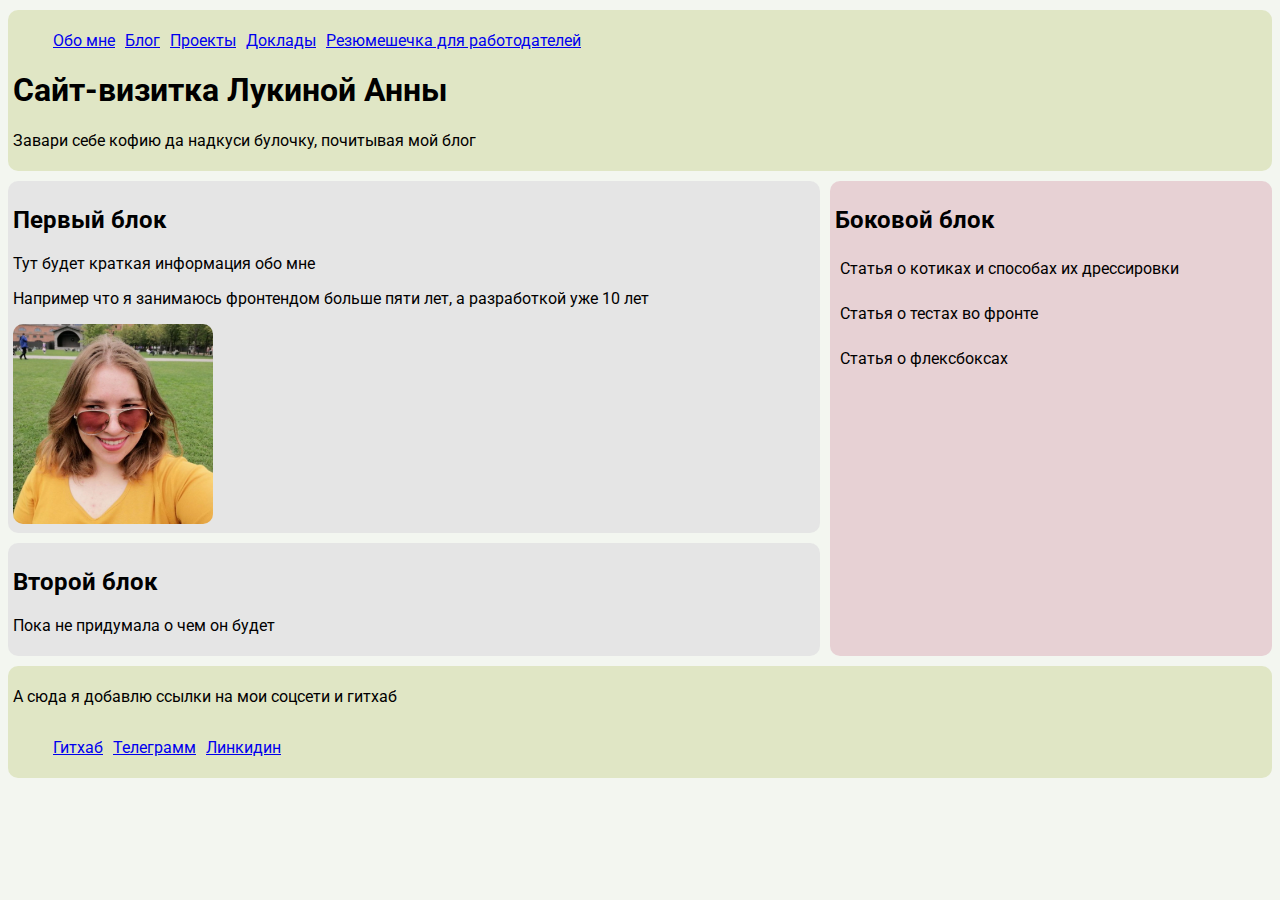
<file: index.html>
<!DOCTYPE html>
<html lang="ru">

<head>
  <meta charset="UTF-8">
  <meta name="viewport" content="width=device-width, initial-scale=1.0">
  <title>Семантическая верстка</title>

  <!-- тут подключим наши стили -->
  <link rel="stylesheet" href="./style.css">

  <!-- тут добавим красивый шрифт Roboto -->
  <link rel="preconnect" href="https://fonts.googleapis.com">
  <link rel="preconnect" href="https://fonts.gstatic.com" crossorigin>
  <link href="https://fonts.googleapis.com/css2?family=Roboto:ital,wght@0,100..900;1,100..900&display=swap"
    rel="stylesheet">

    <!-- <script>
      console.log('Hello world')
    </script> -->

</head>
<body>

  <header class="header">
    <nav>
      <ul class="navigation">
        <!-- <li><a href="./index.html">Главная</a></li>
        <li><a href="./blog.html">Блог</a></li>
        <li><a href="./projects.html">Проекты</a></li>
        <li><a href="./presentations.html">Доклады</a></li>
        <li><a href="./resume.html">Резюмешечка для работодателей</a></li> -->
      </ul>
    </nav>
    <h1>Сайт-визитка Лукиной Анны</h1>
    <p>Завари себе кофию да надкуси булочку, почитывая мой блог</p>
  </header>

  <main class="container">
    <aside class="aside_element">
      <section>
        <h2>Боковой блок</h2>
        <p class="aside_article">Статья о котиках и способах их дрессировки</p>
        <p class="aside_article">Статья о тестах во фронте</p>
        <p class="aside_article">Статья о флексбоксах</p>
      </section>
    </aside>

    <article class="blocks_element">
      <section class="block">
        <h2>Первый блок</h2>
        <p>Тут будет краткая информация обо мне</p>
        <p>Например что я занимаюсь фронтендом больше пяти лет, а разработкой уже 10 лет</p>
        <img width="200" height="200" src="./img/my_photo.png" alt="Воть моя фотокарточка">
      </section>

      <section class="block">
        <h2>Второй блок</h2>
        <p>Пока не придумала о чем он будет</p>
      </section>
    </article>

  </main>

  <footer class="footer">
    <p>А сюда я добавлю ссылки на мои соцсети и гитхаб</p>
    <ol class="navigation">
      <!-- <li><a href="https://github.com/raskolnikova">Гитхаб</a></li>
      <li><a href="">Телеграмм</a></li>
      <li><a href="">Линкидин</a></li> -->
    </ol>
  </footer>
</body>
<script src="./scripts/script.js"></script>
<script src="./scripts/main.js"></script>

</html>
</file>
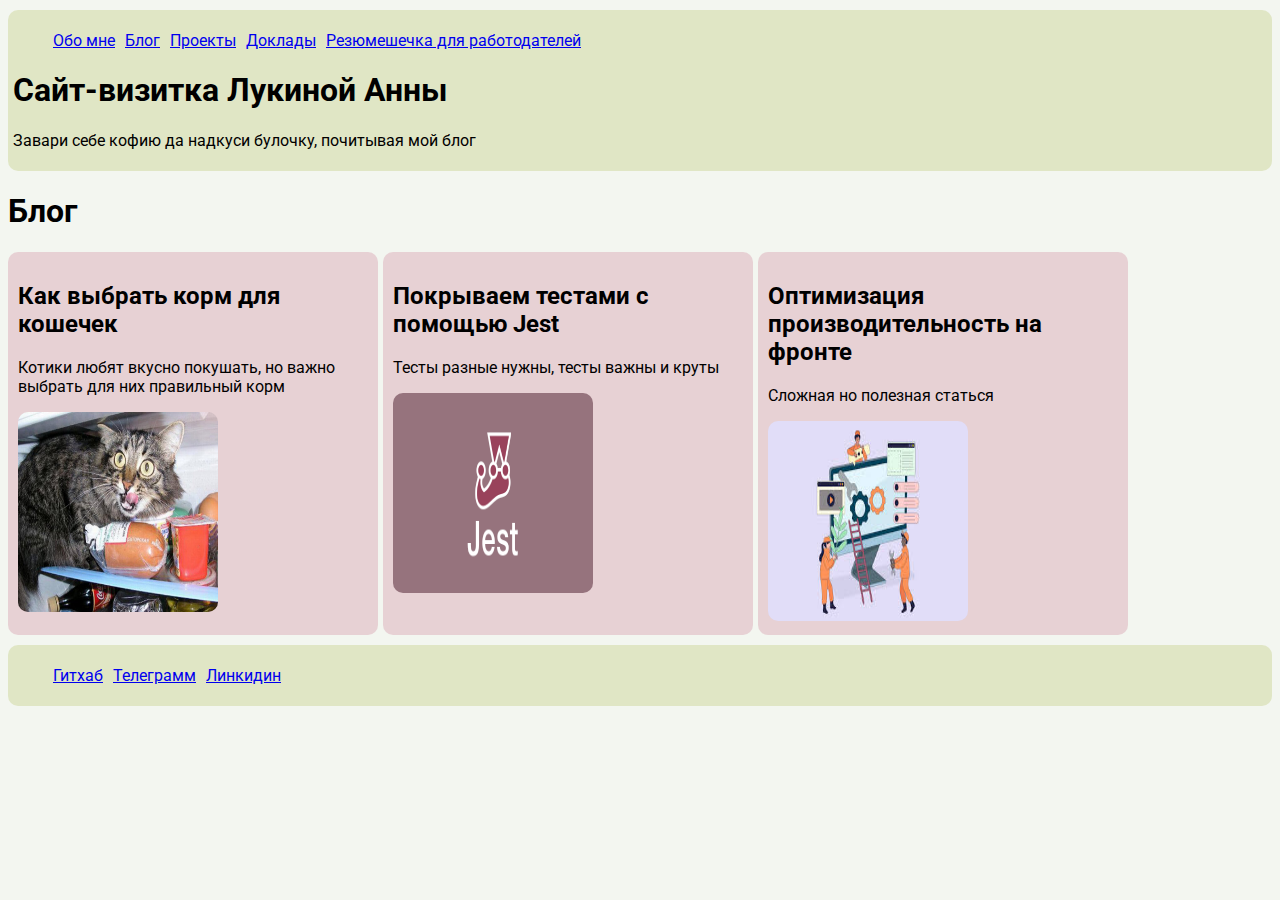
<file: blog.html>
<!DOCTYPE html>
<html lang="ru">
<head>
  <meta charset="UTF-8">
  <meta name="viewport" content="width=device-width, initial-scale=1.0">
  <title>Семантическая верстка</title>

  <!-- тут подключим наши стили -->
<link rel="stylesheet" href="./style.css">

<!-- тут добавим красивый шрифт Roboto -->
<link rel="preconnect" href="https://fonts.googleapis.com">
<link rel="preconnect" href="https://fonts.gstatic.com" crossorigin>
<link href="https://fonts.googleapis.com/css2?family=Roboto:ital,wght@0,100..900;1,100..900&display=swap" rel="stylesheet">
</head>
<body>
  <header>
  
    <nav>
      <ul class="navigation">
        <!-- <li><a href="./index.html">Главная</a></li>
        <li><a href="./blog.html">Блог</a></li>
        <li><a href="./projects.html">Проекты</a></li>
        <li><a href="./presentations.html">Доклады</a></li>
        <li><a href="./resume.html">Резюмешечка для работодателей</a></li> -->
      </ul>
    </nav>
    <h1>Сайт-визитка Лукиной Анны</h1>
    <p>Завари себе кофию да надкуси булочку, почитывая мой блог</p>
  </header>
  <main>
    <h1>
      Блог
    </h1>
    
    <article class="articles">

      <!-- <div class="article">
        <h2>Как выбрать корм для кошечек</h2>
        <p>Котики любят вкусно покушать, но важно выбрать для них правильный корм</p>
        <img width="200" height="200" src="./img/scale_1200.jpeg" alt="Воть моя фотокарточка">
      </div>

      <div class="article">
        <h2>Покрываем тестами с помощью Jest</h2>
        <p>
          Тесты разные нужны, тесты важны и круты
        </p>
        <img width="200" height="200"  src="./img/test.png" alt="Воть моя фотокарточка">
      </div> -->

    </article>
  </main>
  <footer>
    <ol class="navigation">
      <!-- <li><a href="">Гитхаб</a></li>
      <li><a href="">Телеграмм</a></li>
      <li><a href="">Линкидин</a></li> -->
    </ol>
  </footer>
</body>
<script src="./scripts/main.js"></script>
<script src="./scripts/articles.js"></script>

</html>
</file>
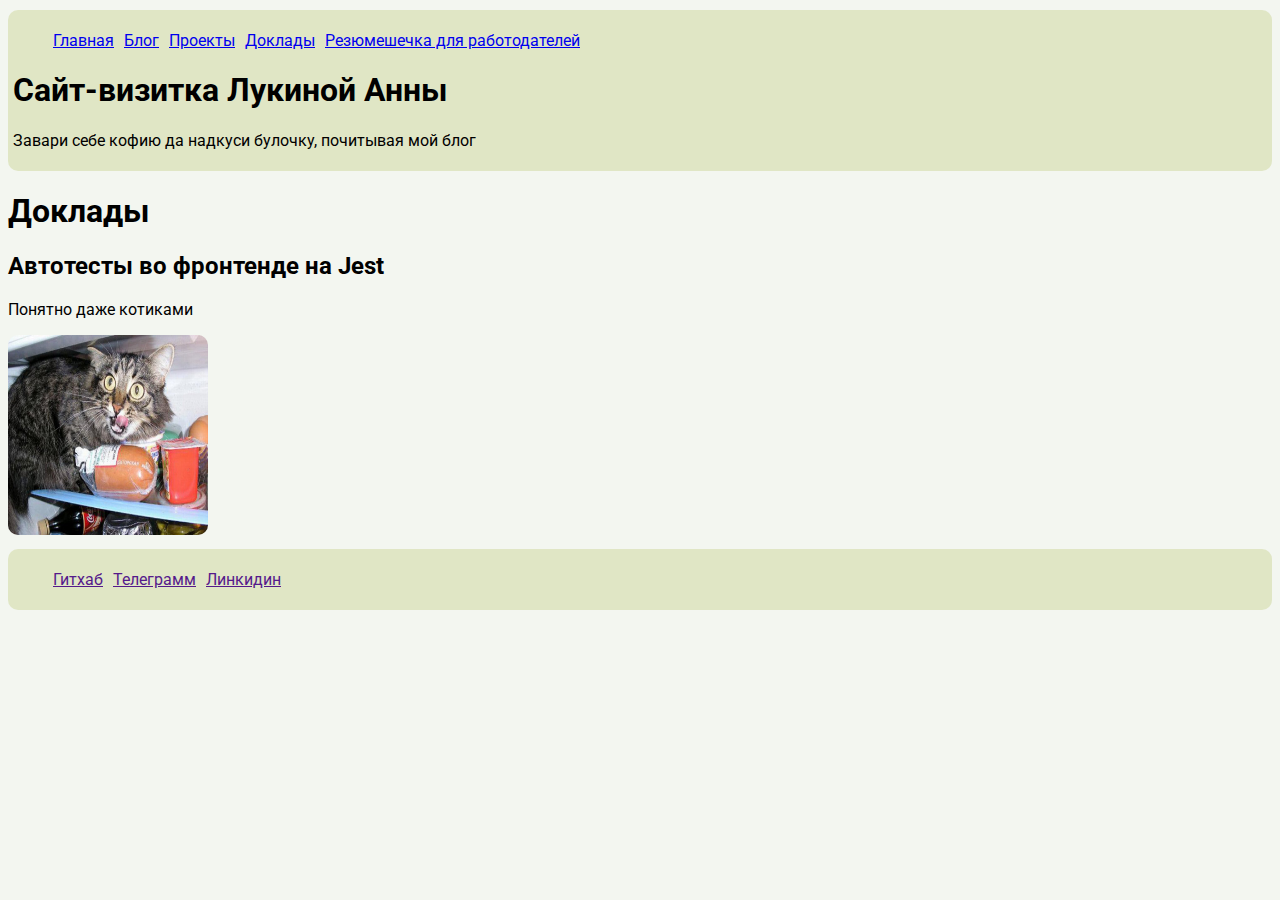
<file: presentations.html>
<!DOCTYPE html>
<html lang="ru">
<head>
  <meta charset="UTF-8">
  <meta name="viewport" content="width=device-width, initial-scale=1.0">
  <title>Семантическая верстка</title>

  <!-- тут подключим наши стили -->
<link rel="stylesheet" href="./style.css">

<!-- тут добавим красивый шрифт Roboto -->
<link rel="preconnect" href="https://fonts.googleapis.com">
<link rel="preconnect" href="https://fonts.gstatic.com" crossorigin>
<link href="https://fonts.googleapis.com/css2?family=Roboto:ital,wght@0,100..900;1,100..900&display=swap" rel="stylesheet">
</head>
<body>
  <header>
    <nav>
      <ul class="navigation">
        <li><a href="./index.html">Главная</a></li>
        <li><a href="./blog.html">Блог</a></li>
        <li><a href="./projects.html">Проекты</a></li>
        <li><a href="./presentations.html">Доклады</a></li>
        <li><a href="./resume.html">Резюмешечка для работодателей</a></li>
      </ul>
    </nav>
    <h1>Сайт-визитка Лукиной Анны</h1>
    <p>Завари себе кофию да надкуси булочку, почитывая мой блог</p>
  </header>
  <main>
    <h1>
      Доклады
    </h1>
    <article>
        <h2>Автотесты во фронтенде на Jest</h2>
        <p>Понятно даже котиками</p>
        <img width="200" height="200" src="../img/scale_1200.jpeg" alt="Воть моя фотокарточка">
    </article>
  </main>
  <footer>
    <ol class="navigation">
      <li><a href="">Гитхаб</a></li>
      <li><a href="">Телеграмм</a></li>
      <li><a href="">Линкидин</a></li>
    </ol>
  </footer>
</body>
</html>
</file>
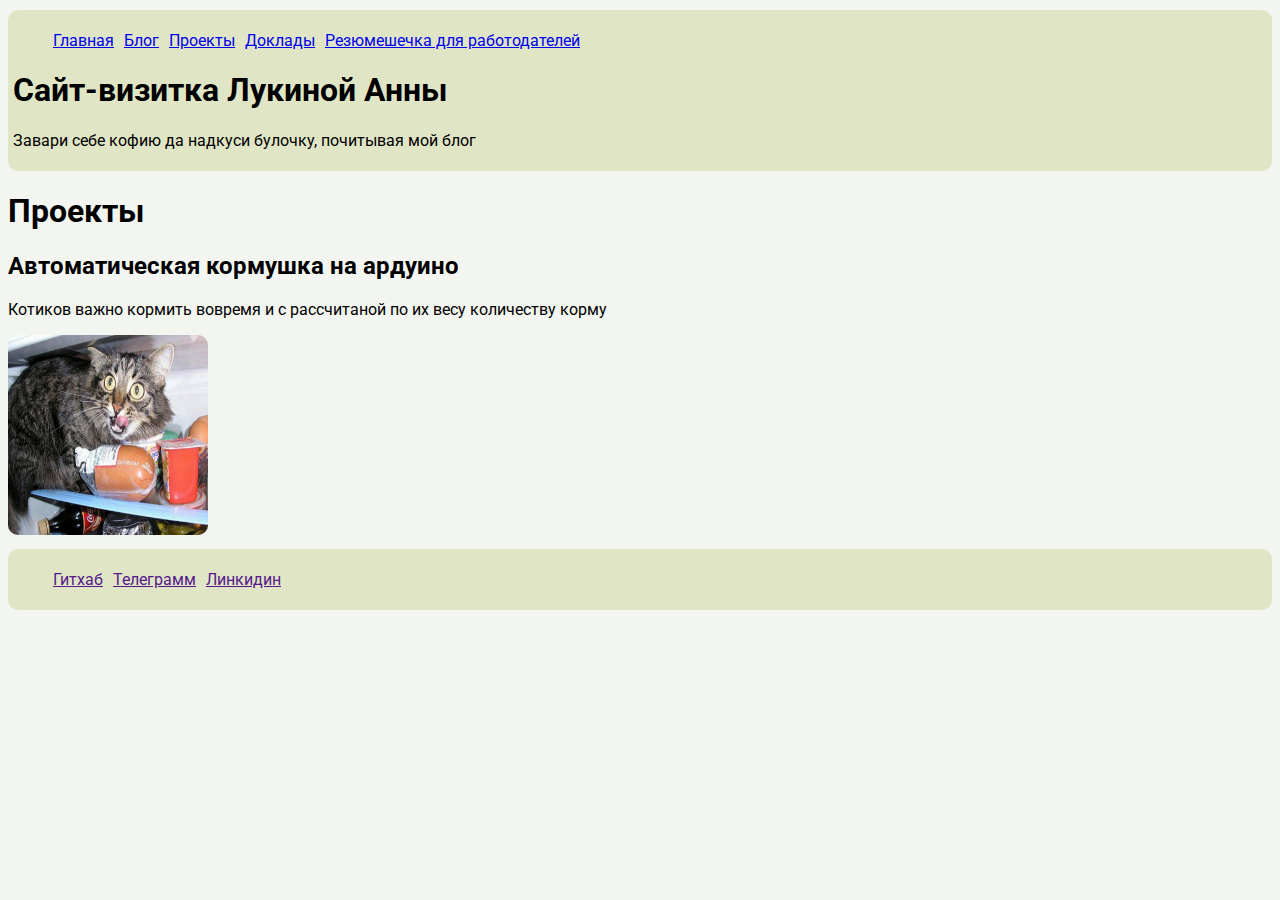
<file: projects.html>
<!DOCTYPE html>
<html lang="ru">
<head>
  <meta charset="UTF-8">
  <meta name="viewport" content="width=device-width, initial-scale=1.0">
  <title>Семантическая верстка</title>

<!-- тут подключим наши стили -->
<link rel="stylesheet" href="./style.css">

<!-- тут добавим красивый шрифт Roboto -->
<link rel="preconnect" href="https://fonts.googleapis.com">
<link rel="preconnect" href="https://fonts.gstatic.com" crossorigin>
<link href="https://fonts.googleapis.com/css2?family=Roboto:ital,wght@0,100..900;1,100..900&display=swap" rel="stylesheet">
</head>
<body>
  <header>
    <nav>
      <ul class="navigation">
        <li><a href="./index.html">Главная</a></li>
        <li><a href="./blog.html">Блог</a></li>
        <li><a href="./projects.html">Проекты</a></li>
        <li><a href="./presentations.html">Доклады</a></li>
        <li><a href="./resume.html">Резюмешечка для работодателей</a></li>
      </ul>
    </nav>
    <h1>Сайт-визитка Лукиной Анны</h1>
    <p>Завари себе кофию да надкуси булочку, почитывая мой блог</p>
  </header>
  <main>
  <h1>
    Проекты
  </h1>
    <article>
        <h2>Автоматическая кормушка на ардуино</h2>
        <p>Котиков важно кормить вовремя и с рассчитаной по их весу количеству корму</p>
        <img width="200" height="200" src="./img/scale_1200.jpeg" alt="Воть моя фотокарточка">
    </article>
  </main>
  <footer>
    <ol class="navigation">
      <li><a href="">Гитхаб</a></li>
      <li><a href="">Телеграмм</a></li>
      <li><a href="">Линкидин</a></li>
    </ol>
  </footer>
</body>
</html>
</file>
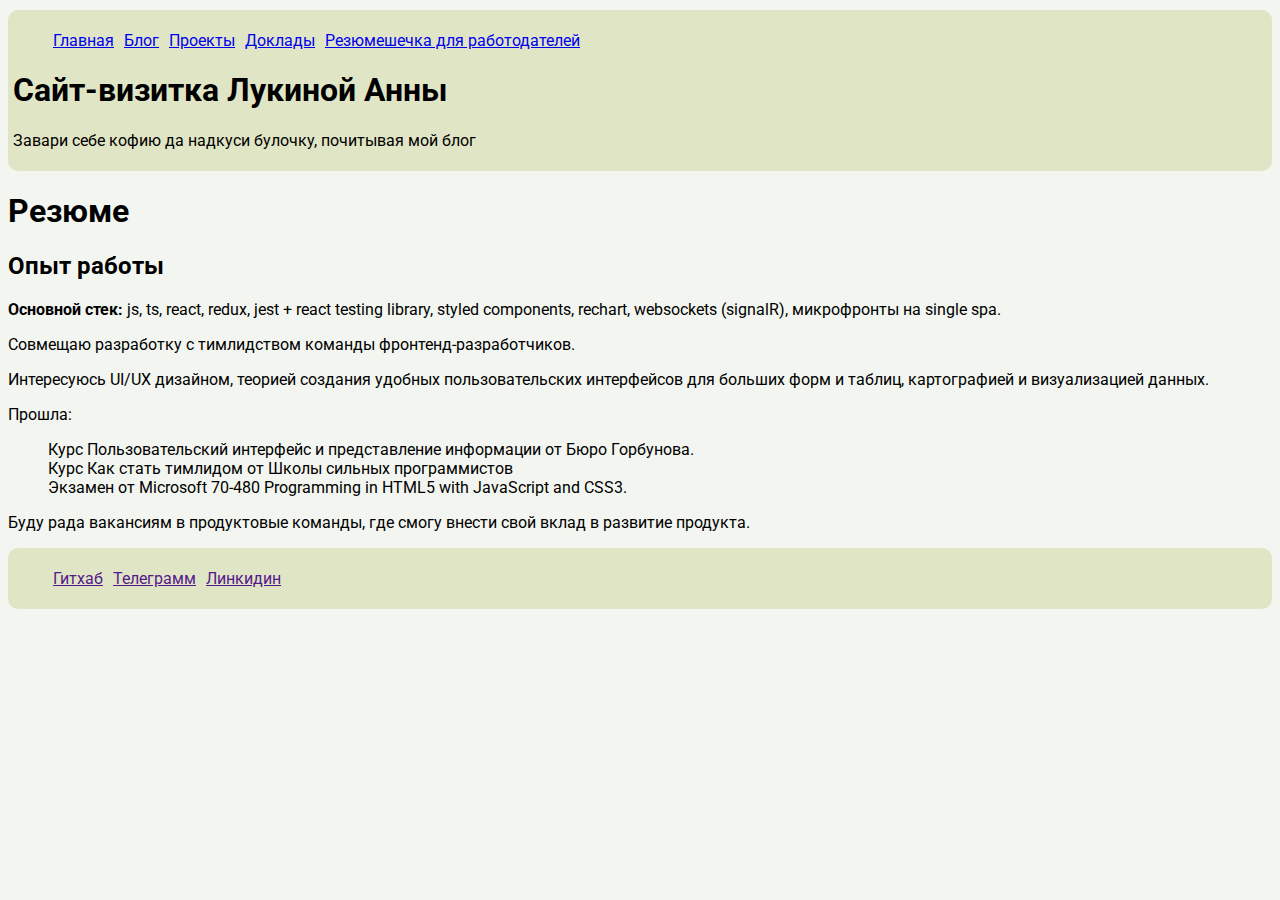
<file: resume.html>
<!DOCTYPE html>
<html lang="ru">

<head>
  <meta charset="UTF-8">
  <meta name="viewport" content="width=device-width, initial-scale=1.0">
  <title>Семантическая верстка</title>

<!-- тут подключим наши стили -->
<link rel="stylesheet" href="./style.css">

<!-- тут добавим красивый шрифт Roboto -->
<link rel="preconnect" href="https://fonts.googleapis.com">
<link rel="preconnect" href="https://fonts.gstatic.com" crossorigin>
<link href="https://fonts.googleapis.com/css2?family=Roboto:ital,wght@0,100..900;1,100..900&display=swap" rel="stylesheet">
</head>

<body>
  <header>
    <nav>
      <ul class="navigation">
        <li><a href="./index.html">Главная</a></li>
        <li><a href="./blog.html">Блог</a></li>
        <li><a href="./projects.html">Проекты</a></li>
        <li><a href="./presentations.html">Доклады</a></li>
        <li><a href="./resume.html">Резюмешечка для работодателей</a></li>
      </ul>
      <h1>Сайт-визитка Лукиной Анны</h1>
      <p>Завари себе кофию да надкуси булочку, почитывая мой блог</p>
    </nav>
  </header>
  <main>
    <h1>
      Резюме
    </h1>
    <article>
      <h2>Опыт работы</h2>
      <p><b>Основной стек:</b> js, ts, react, redux, jest + react testing library, styled components, rechart, websockets
        (signalR), микрофронты на single spa.
      </p>
      <p>
        Совмещаю разработку с тимлидством команды фронтенд-разработчиков.
      </p>
      <p>
        Интересуюсь UI/UX дизайном, теорией создания удобных пользовательских интерфейсов для больших форм и таблиц,
        картографией и визуализацией данных.
      </p>
      <p>
        Прошла:
        <ul>
          <li>
            Курс Пользовательский интерфейс и представление информации от Бюро Горбунова.
          </li>
          <li>
            Курс Как стать тимлидом от Школы сильных программистов
          </li>
          <li>
            Экзамен от Microsoft 70-480 Programming in HTML5 with JavaScript and CSS3.
          </li>
        </ul>
      </p>


      Буду рада вакансиям в продуктовые команды, где смогу внести свой вклад в развитие продукта.</p>
    </article>
  </main>
  <footer>
    <ol class="navigation">
      <li><a href="">Гитхаб</a></li>
      <li><a href="">Телеграмм</a></li>
      <li><a href="">Линкидин</a></li>
    </ol>
  </footer>
</body>

</html>
</file>
<file: style.css>
body {
  font-family: "Roboto", serif;
  font-optical-sizing: auto;
  font-style: normal;
  font-variation-settings:
    "wdth" 100;

  background-color: #f3f6f0;
}

li {
  /* уберем точки */
  list-style: none;
}

.navigation {
  display: flex;
  flex-direction: row;
  gap: 10px
}


/* разделим на две части основной контент */
.container {
  display: flex;
  flex-direction: row-reverse;
  justify-content: space-between;
  gap: 10px;
}

/* Тут задаем пропорции флекс-элементам 1 к 2 */
.aside_element {
  flex-grow: 1;

  /* стили для боковых статей */
  background-color: #e7d1d4;
  padding: 5px;
  border-radius: 10px;
}

.blocks_element {
  flex-grow: 2;

  /* стили для блоков */
  display: flex;
  flex-direction: column;
  gap: 10px;
}



.block {
  background-color: #e5e5e5;
  border-radius: 10px;
  /* transition: transform .1s; */
  padding: 5px;
}

.aside_article {
  padding: 5px;
}

/* пример с псеводклассом и анимацией*/
.aside_article:hover {
  background-color: #d1b5d1;
  border-radius: 5px;

  /* делаем плавное изменение цвета при наведении */
  transition: background-color 1s;
}

header {
  margin-top: 10px;
  margin-bottom: 10px;

  background-color: #e0e6c5;
  border-radius: 10px;
  padding: 5px;
}

footer {
  margin-top: 10px;
  margin-bottom: 10px;

  background-color: #e0e6c5;
  border-radius: 10px;
  padding: 5px;

  display: flex;
  flex-direction: column;
}

img {
  border-radius: 10px;
}

/* ------------------------------------ */
/* стили для страницы с блогом */

.articles {
  display: flex;
  gap: 5px;

  /* перенос элементов */
  flex-wrap: wrap;
}

.article {
  background-color: #e7d1d4;
  border-radius: 10px;
  padding: 10px;
  width: 350px;
}

/* --------------------------------------- */
/* Адаптив для мобилок */
/* при экране меньше 500 по ширине навигация будет в колонку */
@media (max-width: 500px) {
  .navigation {
    display: flex;
    flex-direction: column;
  }
}

/* пример с переопределением цветов в бутстрапе */
/* .list-group-item-primary {
  background-color: red !important;
} */
</file>
